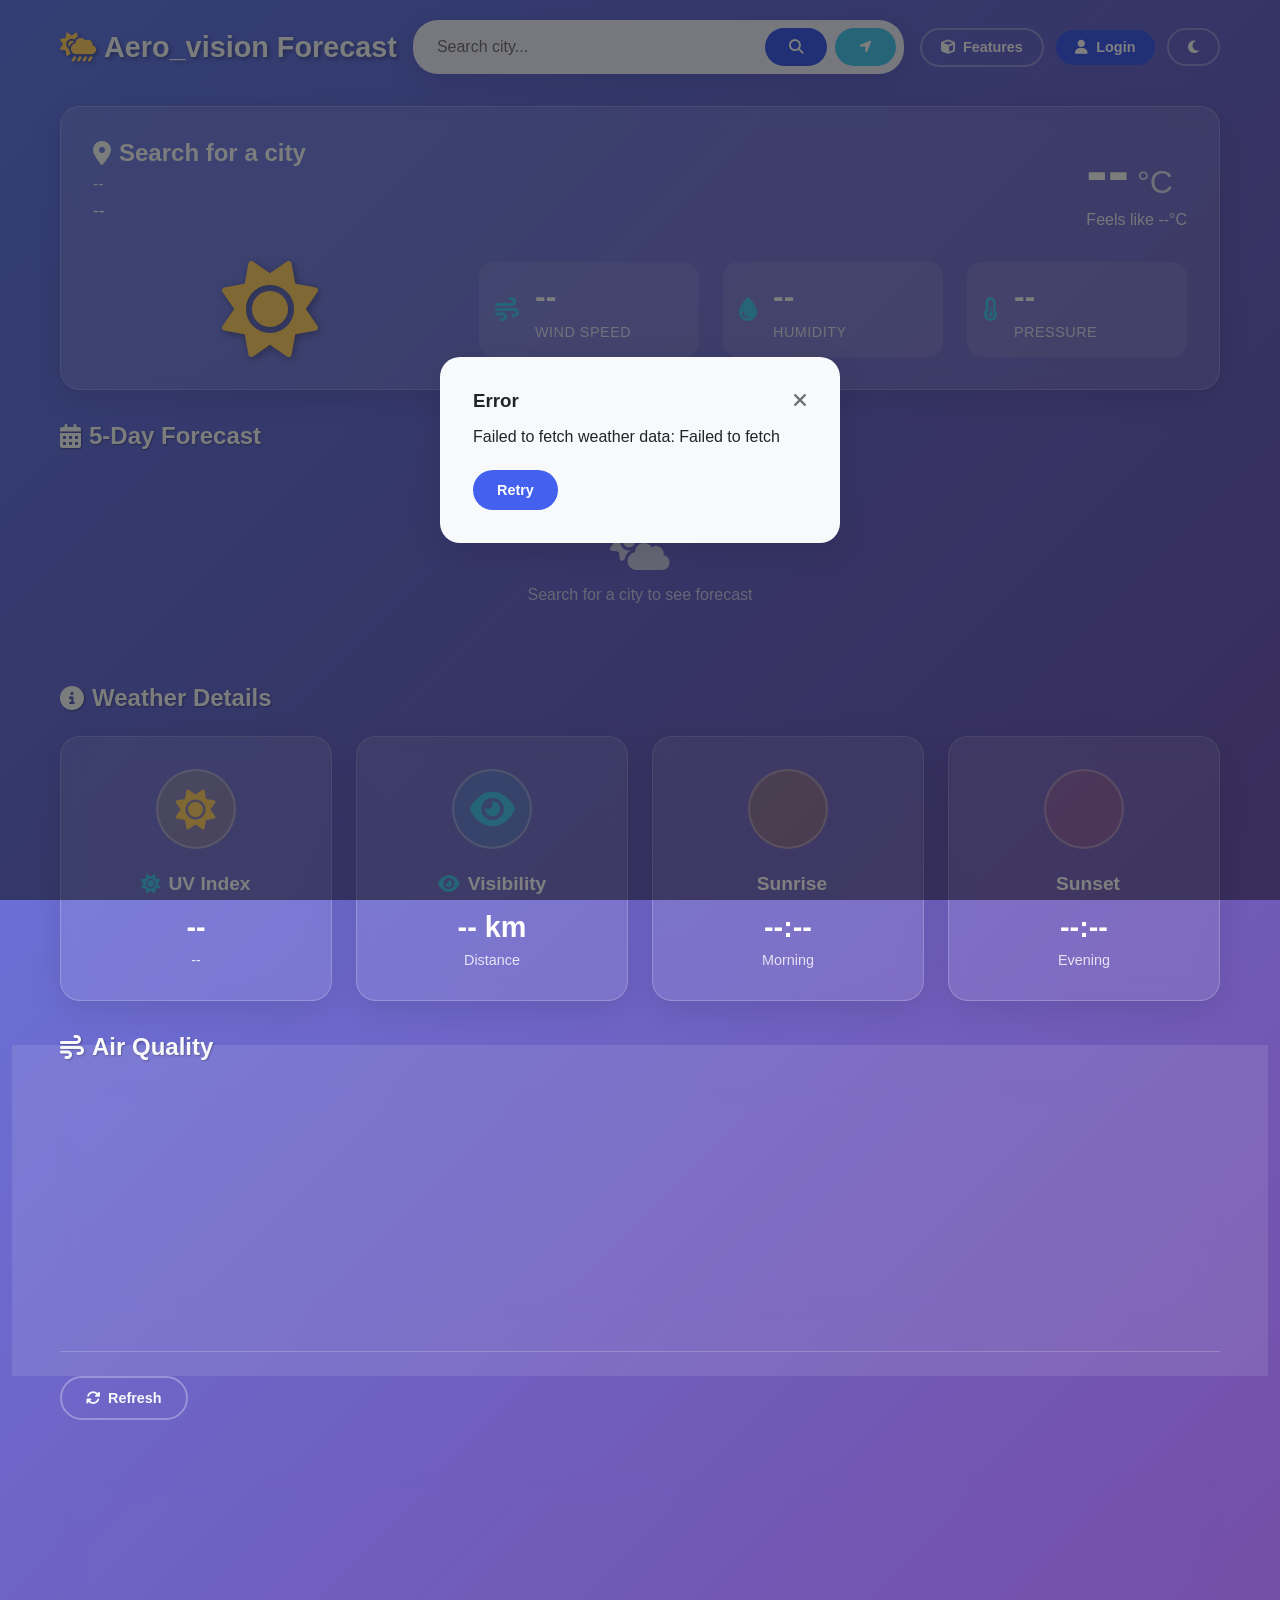
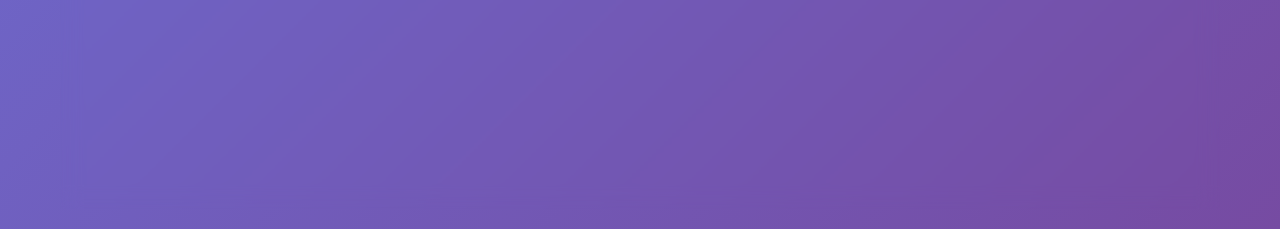
<file: index.html>
<!DOCTYPE html>
<html lang="en">
<head>
    <meta charset="UTF-8">
    <meta name="viewport" content="width=device-width, initial-scale=1.0">
    <title>WeatherCast Pro - Smart Weather Forecasting</title>
    <meta name="description" content="Advanced weather forecasting with real-time data and predictions">
    <link rel="stylesheet" href="style.css">
    <link href="https://cdnjs.cloudflare.com/ajax/libs/font-awesome/6.4.0/css/all.min.css" rel="stylesheet">
    <link rel="manifest" href="manifest.json">
    <link rel="icon" type="image/x-icon" href="favicon.ico">
    <meta name="theme-color" content="#4361ee">
</head>
<body>
    <div class="container">
        <!-- Header -->
        <header class="header">
            <div class="header-content">
                <h1 class="logo">
                    <i class="fas fa-cloud-sun-rain"></i>
                    Aero_vision Forecast
                </h1>
                
                <div class="search-container">
                    <div class="search-box">
                        <input type="text" id="city-input" placeholder="Search city..." autocomplete="off">
                        <button id="search-btn" class="btn btn-primary">
                            <i class="fas fa-search"></i>
                        </button>
                        <button id="location-btn" class="btn btn-secondary" title="Use my location">
                            <i class="fas fa-location-arrow"></i>
                        </button>
                    </div>
                </div>

                <!-- NEW: Features & Auth Buttons -->
                <div class="header-buttons">
                    <button id="features-btn" class="btn btn-ghost">
                        <i class="fas fa-cube"></i> Features
                    </button>
                    <button id="auth-btn" class="btn btn-primary">
                        <i class="fas fa-user"></i> Login
                    </button>
                    <div class="theme-toggle">
                        <button id="theme-btn" class="btn btn-ghost">
                            <i class="fas fa-moon"></i>
                        </button>
                    </div>
                </div>
            </div>
        </header>

        <!-- Main Content -->
        <main class="main-content">
            <!-- Current Weather Section -->
            <section class="current-weather-section" id="current-weather">
                <div class="weather-card glassmorphism">
                    <div class="weather-header">
                        <div class="location-info">
                            <h2 id="city-name" class="city-name">
                                <i class="fas fa-map-marker-alt"></i>
                                <span class="city-text">Search for a city</span>
                            </h2>
                            <p id="current-date" class="current-date">--</p>
                            <p id="weather-description" class="weather-description">--</p>
                        </div>
                        <div class="temperature-display">
                            <div class="temp-main">
                                <span id="current-temp" class="temperature">--</span>
                                <span class="unit">°C</span>
                            </div>
                            <div class="feels-like">
                                Feels like <span id="feels-like">--</span>°C
                            </div>
                        </div>
                    </div>

                    <div class="weather-main">
                        <div class="weather-icon-container">
                            <i class="fas fa-sun weather-icon" id="weather-icon"></i>
                        </div>
                        <div class="weather-stats">
                            <div class="stat-item">
                                <i class="fas fa-wind"></i>
                                <div class="stat-info">
                                    <span class="stat-value" id="wind-speed">--</span>
                                    <span class="stat-label">Wind Speed</span>
                                </div>
                            </div>
                            <div class="stat-item">
                                <i class="fas fa-tint"></i>
                                <div class="stat-info">
                                    <span class="stat-value" id="humidity">--</span>
                                    <span class="stat-label">Humidity</span>
                                </div>
                            </div>
                            <div class="stat-item">
                                <i class="fas fa-thermometer-half"></i>
                                <div class="stat-info">
                                    <span class="stat-value" id="pressure">--</span>
                                    <span class="stat-label">Pressure</span>
                                </div>
                            </div>
                        </div>
                    </div>
                </div>
            </section>

            <!-- Forecast Section -->
            <section class="forecast-section" id="forecast">
                <h3 class="section-title">
                    <i class="fas fa-calendar-alt"></i>
                    5-Day Forecast
                </h3>
                <div class="forecast-container" id="forecast-container">
                    <div class="forecast-placeholder">
                        <i class="fas fa-cloud-sun"></i>
                        <p>Search for a city to see forecast</p>
                    </div>
                </div>
            </section>

          <!-- Additional Info Section -->
<section class="additional-info-section">
    <h3 class="section-title">
        <i class="fas fa-info-circle"></i>
        Weather Details
    </h3>
    <div class="info-grid">
        <div class="info-card glassmorphism">
            <div class="info-icon uv-index">
                <i class="fas fa-sun"></i>
            </div>
            <div class="info-content">
                <h4><i class="fas fa-sun icon-small"></i> UV Index</h4>
                <p class="info-value" id="uv-index">--</p>
                <p class="info-label" id="uv-level">--</p>
            </div>
        </div>

        <div class="info-card glassmorphism">
            <div class="info-icon visibility">
                <i class="fas fa-eye"></i>
            </div>
            <div class="info-content">
                <h4><i class="fas fa-eye icon-small"></i> Visibility</h4>
                <p class="info-value" id="visibility">-- km</p>
                <p class="info-label">Distance</p>
            </div>
        </div>

        <div class="info-card glassmorphism">
            <div class="info-icon sunrise">
                <i class="fas fa-sunrise"></i>
            </div>
            <div class="info-content">
                <h4><i class="fas fa-sunrise icon-small"></i> Sunrise</h4>
                <p class="info-value" id="sunrise">--:--</p>
                <p class="info-label">Morning</p>
            </div>
        </div>

        <div class="info-card glassmorphism">
            <div class="info-icon sunset">
                <i class="fas fa-sunset"></i>
            </div>
            <div class="info-content">
                <h4><i class="fas fa-sunset icon-small"></i> Sunset</h4>
                <p class="info-value" id="sunset">--:--</p>
                <p class="info-label">Evening</p>
            </div>
        </div>
    </div>
</section>

            <!-- Air Quality Section -->
            <section class="air-quality-section" id="air-quality">
                <h3 class="section-title">
                    <i class="fas fa-wind"></i>
                    Air Quality
                </h3>
                <div class="air-quality-card glassmorphism">
                    <div class="aqi-main">
                        <div class="aqi-value" id="aqi-value">--</div>
                        <div class="aqi-level" id="aqi-level">--</div>
                    </div>
                    <div class="aqi-details">
                        <div class="pollutant">
                            <span class="pollutant-name">PM2.5</span>
                            <span class="pollutant-value" id="pm25">--</span>
                        </div>
                        <div class="pollutant">
                            <span class="pollutant-name">PM10</span>
                            <span class="pollutant-value" id="pm10">--</span>
                        </div>
                        <div class="pollutant">
                            <span class="pollutant-name">O₃</span>
                            <span class="pollutant-value" id="o3">--</span>
                        </div>
                    </div>
                </div>
            </section>
        </main>

        <!-- Footer -->
<footer class="footer">
    <div class="footer-content">
        <div class="footer-links">
            <button id="refresh-btn" class="btn btn-ghost">
                <i class="fas fa-sync-alt"></i> Refresh
            </button>
        </div>
    </div>
    
    <!-- TECH-FOCUSED FOOTER ADDED BELOW -->
    <div class="tech-footer">
        <div class="tech-footer-content">
            <div class="tech-info">
                <h5><i class="fas fa-satellite"></i> Data Sources & APIs</h5>
                <div class="api-badges">
                    <div class="api-badge">
                        <i class="fas fa-cloud-sun"></i>
                        <span>OpenWeatherMap</span>
                    </div>
                    <div class="api-badge">
                        <i class="fas fa-satellite-dish"></i>
                        <span>NASA Earth Data</span>
                    </div>
                    <div class="api-badge">
                        <i class="fas fa-wind"></i>
                        <span>Air Quality API</span>
                    </div>
                </div>
            </div>
            
            <div class="tech-stack">
                <h5><i class="fas fa-code"></i> Built With</h5>
                <div class="stack-items">
                    <span>Flask</span>
                    <span>JavaScript</span>
                    <span>HTML5</span>
                    <span>CSS3</span>
                    <span>NASA APIs</span>
                </div>
            </div>
            
            <div class="developer-info">
                <h5><i class="fas fa-user-cog"></i> Developer</h5>
                <p>For support or collaboration:</p>
                <a href="mailto:support@aerovision.com" class="contact-link">
                    <i class="fas fa-envelope"></i> Contact Us
                </a>
                <p><strong>Developed by TECHNO_GPNs</strong></p>
            </div>
        </div>
        
        <div class="tech-footer-bottom">
            <div class="version-info">
                <span>v2.1.0 | NASA Integration Active</span>
            </div>
            <div class="legal-links">
                <a href="#">Privacy</a>
                <a href="#">Terms</a>
                <a href="#">API Status</a>
            </div>
        </div>
    </div>
</footer>
</div>

    <!-- Loading Spinner -->
    <div class="loading-spinner" id="loading-spinner">
        <div class="spinner-content">
            <div class="spinner"></div>
            <p>Loading weather data...</p>
        </div>
    </div>

    <!-- Error Modal -->
    <div class="modal" id="error-modal">
        <div class="modal-content glassmorphism">
            <div class="modal-header">
                <h3>Error</h3>
                <button class="modal-close" id="modal-close">
                    <i class="fas fa-times"></i>
                </button>
            </div>
            <div class="modal-body">
                <p id="error-message">An error occurred while fetching weather data.</p>
            </div>
            <div class="modal-footer">
                <button class="btn btn-primary" id="modal-retry">Retry</button>
            </div>
        </div>
    </div>

   <!-- NEW: Features Modal -->
<div class="features-modal" id="features-modal">
    <div class="modal-content glassmorphism" style="max-width: 800px;">
        <div class="modal-header">
            <h3>Aero_vision Features</h3>
            <button class="modal-close" onclick="featureManager.hideFeaturesModal()">
                <i class="fas fa-times"></i>
            </button>
        </div>
        <div class="modal-body">
            <div class="features-grid">
                <div class="feature-card" onclick="featureManager.showAQICalculator()">
                    <i class="fas fa-calculator"></i>
                    <h4>AQI Calculator</h4>
                    <p>Calculate Air Quality Index from pollutant data</p>
                </div>
                <div class="feature-card" onclick="featureManager.showPollutionMap()">
    <i class="fas fa-satellite"></i>
    <h4>NASA Pollution Map</h4>
    <p>Real-time satellite air quality data</p>
</div>
                <div class="feature-card" onclick="featureManager.showChatBot()">
                    <i class="fas fa-robot"></i>
                    <h4>Weather Assistant</h4>
                    <p>AQI based weather Q&A</p>
                </div>
                <div class="feature-card" onclick="featureManager.showWeatherCards()">
                    <i class="fas fa-layer-group"></i>
                    <h4>Health Guidlines</h4>
                    <p>Detailed weather Guidlines based on AQI</p>
                </div>
            </div>
        </div>
    </div>
</div>

    <!-- NEW: Auth Modal -->
    <div class="auth-modal" id="auth-modal">
        <div class="modal-content glassmorphism" style="max-width: 400px;">
            <div class="modal-header">
                <h3>Account</h3>
                <button class="modal-close" onclick="featureManager.hideAuthModal()">
                    <i class="fas fa-times"></i>
                </button>
            </div>
            <div class="modal-body">
                <div class="auth-tabs">
                    <button class="auth-tab active" data-tab="login">Login</button>
                    <button class="auth-tab" data-tab="signup">Sign Up</button>
                </div>
                
                <div class="auth-form active" id="login-form">
                    <div class="form-group">
                        <label>Email</label>
                        <input type="email" id="login-email" placeholder="Enter your email">
                    </div>
                    <div class="form-group">
                        <label>Password</label>
                        <input type="password" id="login-password" placeholder="Enter your password">
                    </div>
                    <button class="btn btn-primary" style="width: 100%;" onclick="featureManager.handleLogin()">
                        <i class="fas fa-sign-in-alt"></i> Login
                    </button>
                </div>
                
                <div class="auth-form" id="signup-form">
                    <div class="form-group">
                        <label>Full Name</label>
                        <input type="text" id="signup-name" placeholder="Enter your full name">
                    </div>
                    <div class="form-group">
                        <label>Email</label>
                        <input type="email" id="signup-email" placeholder="Enter your email">
                    </div>
                    <div class="form-group">
                        <label>Password</label>
                        <input type="password" id="signup-password" placeholder="Create a password">
                    </div>
                    <button class="btn btn-primary" style="width: 100%;" onclick="featureManager.handleSignup()">
                        <i class="fas fa-user-plus"></i> Sign Up
                    </button>
                </div>
            </div>
        </div>
    </div>
<!-- AQI Calculator Modal -->
<div class="features-modal" id="aqi-calculator-modal">
    <div class="modal-content glassmorphism" style="max-width: 500px;">
        <div class="modal-header">
            <h3><i class="fas fa-calculator"></i> AQI Calculator</h3>
            <button class="modal-close" onclick="hideAQICalculator()">
                <i class="fas fa-times"></i>
            </button>
        </div>
        <div class="modal-body">
            <div class="aqi-inputs">
                <div class="form-group">
                    <label><i class="fas fa-wind"></i> PM2.5 (μg/m³)</label>
                    <input type="number" id="pm25-input" placeholder="Enter PM2.5 value" min="0" max="500" step="0.1">
                </div>
                <div class="form-group">
                    <label><i class="fas fa-wind"></i> PM10 (μg/m³)</label>
                    <input type="number" id="pm10-input" placeholder="Enter PM10 value" min="0" max="600" step="0.1">
                </div>
                <div class="form-group">
                    <label><i class="fas fa-cloud"></i> O₃ (ppb)</label>
                    <input type="number" id="o3-input" placeholder="Enter Ozone value" min="0" max="500" step="0.1">
                </div>
                <div class="form-group">
                    <label><i class="fas fa-smog"></i> NO₂ (ppb)</label>
                    <input type="number" id="no2-input" placeholder="Enter NO₂ value" min="0" max="400" step="0.1">
                </div>
                <div class="form-group">
                    <label><i class="fas fa-industry"></i> SO₂ (ppb)</label>
                    <input type="number" id="so2-input" placeholder="Enter SO₂ value" min="0" max="300" step="0.1">
                </div>
                <div class="form-group">
                    <label><i class="fas fa-gas-pump"></i> CO (ppm)</label>
                    <input type="number" id="co-input" placeholder="Enter CO value" min="0" max="50" step="0.1">
                </div>
            </div>
            
            <button class="btn btn-primary" style="width: 100%; margin: 1rem 0;" onclick="calculateAQI()">
                <i class="fas fa-calculator"></i> Calculate AQI
            </button>
            
            <div class="aqi-result" id="aqi-result" style="display: none;">
                <div class="aqi-display">
                    <div class="aqi-value-large" id="aqi-calculated-value">--</div>
                    <div class="aqi-level-large" id="aqi-calculated-level">--</div>
                </div>
                <div class="aqi-breakdown">
                    <h4><i class="fas fa-list"></i> Breakdown</h4>
                    <div class="pollutant-breakdown" id="pollutant-breakdown">
                        <!-- Will be populated by JavaScript -->
                    </div>
                </div>
                <div class="health-recommendation" id="health-recommendation">
                    <!-- Will be populated by JavaScript -->
                </div>
            </div>
        </div>
    </div>
</div>
<!-- Enhanced NASA Pollution Map Modal -->
<div class="features-modal" id="pollution-map-modal">
    <div class="modal-content glassmorphism" style="max-width: 1000px;">
        <div class="modal-header">
            <h3><i class="fas fa-satellite"></i> NASA Pollution Map</h3>
            <button class="modal-close" onclick="hidePollutionMap()">
                <i class="fas fa-times"></i>
            </button>
        </div>
        <div class="modal-body">
            <!-- NASA Controls -->
            <div class="nasa-controls">
                <div class="control-group">
                    <label><i class="fas fa-layer-group"></i> Data Layer:</label>
                    <select id="nasa-layer">
                        <option value="aerosol">Aerosol Optical Depth</option>
                        <option value="pm25">PM2.5 Estimate</option>
                        <option value="pm10">PM10 Estimate</option>
                    </select>
                </div>
                <div class="control-group">
                    <label><i class="fas fa-calendar"></i> Date:</label>
                    <input type="date" id="nasa-date" value="<?php echo date('Y-m-d'); ?>">
                </div>
                <button class="btn btn-primary" onclick="loadNASAData()">
                    <i class="fas fa-satellite"></i> Get NASA Data
                </button>
            </div>

            <!-- NASA Map Visualization -->
            <div class="nasa-map-container">
                <div class="nasa-map" id="nasa-map">
                    <div class="map-overlay">
                        <div class="nasa-loading" id="nasa-loading">
                            <i class="fas fa-satellite fa-spin"></i>
                            <p>Connecting to NASA Satellite...</p>
                            <div class="loading-dots">
                                <span></span>
                                <span></span>
                                <span></span>
                            </div>
                        </div>
                        <div class="nasa-legend">
                            <h5><i class="fas fa-palette"></i> Aerosol Concentration</h5>
                            <div class="legend-scale">
                                <div class="legend-item" style="background: #00ff00;">Low (0-0.3)</div>
                                <div class="legend-item" style="background: #ffff00;">Moderate (0.3-0.6)</div>
                                <div class="legend-item" style="background: #ff9900;">High (0.6-0.9)</div>
                                <div class="legend-item" style="background: #ff0000;">Very High (0.9+)</div>
                            </div>
                        </div>
                    </div>
                </div>
            </div>

            <!-- Real-time NASA Data -->
            <div class="nasa-live-data" id="nasa-live-data">
                <h4><i class="fas fa-chart-line"></i> Real-time Satellite Data</h4>
                <div class="data-grid">
                    <div class="data-item">
                        <span class="data-label">Aerosol Optical Depth</span>
                        <span class="data-value" id="aod-value">--</span>
                    </div>
                    <div class="data-item">
                        <span class="data-label">Estimated AQI</span>
                        <span class="data-value" id="nasa-aqi">--</span>
                    </div>
                    <div class="data-item">
                        <span class="data-label">PM2.5 Estimate</span>
                        <span class="data-value" id="nasa-pm25">-- μg/m³</span>
                    </div>
                    <div class="data-item">
                        <span class="data-label">Data Source</span>
                        <span class="data-value">NASA MODIS</span>
                    </div>
                </div>
            </div>

            <!-- City Selection -->
            <div class="nasa-cities">
                <h4><i class="fas fa-city"></i> Select City for NASA Analysis</h4>
                <div class="cities-grid" id="nasa-cities-grid">
                    <!-- Cities will be populated by JavaScript -->
                </div>
            </div>

            <!-- NASA Attribution -->
            <div class="nasa-attribution">
                <p>
                    <i class="fas fa-satellite"></i>
                    <strong>Data Source:</strong> NASA Earth Observations • MODIS Satellite • 
                    <a href="https://earthdata.nasa.gov" target="_blank">earthdata.nasa.gov</a>
                </p>
            </div>
        </div>
    </div>
</div>

<!-- Weather Assistant Modal -->
<div class="features-modal" id="weather-assistant-modal">
    <div class="modal-content glassmorphism" style="max-width: 600px;">
        <div class="modal-header">
            <h3><i class="fas fa-robot"></i> Weather Assistant</h3>
            <button class="modal-close" onclick="hideWeatherAssistant()">
                <i class="fas fa-times"></i>
            </button>
        </div>
        <div class="modal-body">
            <div class="chat-container">
                <div class="chat-messages" id="chat-messages">
                    <div class="message bot-message">
                        <div class="message-avatar">
                            <i class="fas fa-robot"></i>
                        </div>
                        <div class="message-content">
                            <p>Hello! I'm your Weather Assistant. Ask me about air quality, health recommendations, or weather safety tips based on AQI levels.</p>
                        </div>
                    </div>
                </div>
                <div class="chat-input">
                    <input type="text" id="user-input" placeholder="Ask about air quality or health tips...">
                    <button onclick="sendMessage()"><i class="fas fa-paper-plane"></i></button>
                </div>
            </div>
        </div>
    </div>
</div>

<!-- Health Guidelines Modal -->
<div class="features-modal" id="health-guidelines-modal">
    <div class="modal-content glassmorphism" style="max-width: 800px;">
        <div class="modal-header">
            <h3><i class="fas fa-heartbeat"></i> Health Guidelines</h3>
            <button class="modal-close" onclick="hideHealthGuidelines()">
                <i class="fas fa-times"></i>
            </button>
        </div>
        <div class="modal-body">
            <div class="guidelines-container">
                <div class="aqi-level-selector">
                    <div class="level-btn active" data-level="all">All Levels</div>
                    <div class="level-btn" data-level="good">Good (0-50)</div>
                    <div class="level-btn" data-level="moderate">Moderate (51-100)</div>
                    <div class="level-btn" data-level="unhealthy-sensitive">Unhealthy for Sensitive (101-150)</div>
                    <div class="level-btn" data-level="unhealthy">Unhealthy (151-200)</div>
                    <div class="level-btn" data-level="very-unhealthy">Very Unhealthy (201-300)</div>
                    <div class="level-btn" data-level="hazardous">Hazardous (301-500)</div>
                </div>
                
                <div class="guidelines-content" id="guidelines-content">
                    <!-- Content will be populated by JavaScript -->
                </div>
                
                <div class="statistics-section">
                    <h4><i class="fas fa-chart-bar"></i> Health Impact Statistics</h4>
                    <div class="stats-grid" id="stats-grid">
                        <!-- Statistics will be populated by JavaScript -->
                    </div>
                </div>
            </div>
        </div>
    </div>
</div>
    <script src="script.js"></script>
</body>
</html>
</file>
<file: style.css>
/* Reset and Base Styles */
* {
    margin: 0;
    padding: 0;
    box-sizing: border-box;
}

:root {
    --primary: #4361ee;
    --primary-dark: #3a0ca3;
    --secondary: #4cc9f0;
    --accent: #7209b7;
    --success: #4bb543;
    --warning: #ffd166;
    --danger: #ef476f;
    --light: #f8f9fa;
    --dark: #212529;
    --gray: #6c757d;
    --gray-light: #e9ecef;
    --shadow: 0 8px 32px rgba(0, 0, 0, 0.1);
    --border-radius: 20px;
    --transition: all 0.3s ease;
}

[data-theme="dark"] {
    --light: #121212;
    --dark: #f8f9fa;
    --gray-light: #2d2d2d;
}

body {
    font-family: 'Segoe UI', Tahoma, Geneva, Verdana, sans-serif;
    background: linear-gradient(135deg, #667eea 0%, #764ba2 100%);
    min-height: 100vh;
    color: var(--dark);
    transition: var(--transition);
}

body[data-theme="dark"] {
    background: linear-gradient(135deg, #2c3e50 0%, #3498db 100%);
}

.container {
    max-width: 1200px;
    margin: 0 auto;
    padding: 20px;
    min-height: 100vh;
    display: flex;
    flex-direction: column;
}

/* Glassmorphism Effect */
.glassmorphism {
    background: rgba(255, 255, 255, 0.1);
    backdrop-filter: blur(10px);
    border: 1px solid rgba(255, 255, 255, 0.2);
    box-shadow: var(--shadow);
}

/* Header Styles */
.header {
    margin-bottom: 2rem;
}

.header-content {
    display: flex;
    justify-content: space-between;
    align-items: center;
    flex-wrap: wrap;
    gap: 1rem;
}

.logo {
    display: flex;
    align-items: center;
    gap: 0.5rem;
    font-size: 1.8rem;
    font-weight: 700;
    color: var(--light);
    text-shadow: 2px 2px 4px rgba(0, 0, 0, 0.3);
}

.logo i {
    color: var(--warning);
}

.search-container {
    flex: 1;
    max-width: 500px;
}

.search-box {
    display: flex;
    gap: 0.5rem;
    background: rgba(255, 255, 255, 0.9);
    border-radius: 25px;
    padding: 0.5rem;
    box-shadow: var(--shadow);
}

#city-input {
    flex: 1;
    border: none;
    background: transparent;
    padding: 0.5rem 1rem;
    font-size: 1rem;
    outline: none;
    color: var(--dark);
}

.theme-toggle {
    margin-left: auto;
}

/* Button Styles */
.btn {
    padding: 0.75rem 1.5rem;
    border: none;
    border-radius: 25px;
    font-size: 0.9rem;
    font-weight: 600;
    cursor: pointer;
    transition: var(--transition);
    display: flex;
    align-items: center;
    gap: 0.5rem;
}

.btn-primary {
    background: var(--primary);
    color: white;
}

.btn-primary:hover {
    background: var(--primary-dark);
    transform: translateY(-2px);
}

.btn-secondary {
    background: var(--secondary);
    color: white;
}

.btn-secondary:hover {
    background: #3ab0d4;
    transform: translateY(-2px);
}

.btn-ghost {
    background: transparent;
    color: var(--light);
    border: 2px solid rgba(255, 255, 255, 0.3);
}

.btn-ghost:hover {
    background: rgba(255, 255, 255, 0.1);
    transform: translateY(-2px);
}

/* Current Weather Styles */
.current-weather-section {
    margin-bottom: 2rem;
}

.weather-card {
    border-radius: var(--border-radius);
    padding: 2rem;
    color: var(--light);
}

.weather-header {
    display: flex;
    justify-content: space-between;
    align-items: flex-start;
    margin-bottom: 2rem;
    flex-wrap: wrap;
    gap: 1rem;
}

.location-info .city-name {
    display: flex;
    align-items: center;
    gap: 0.5rem;
    font-size: 1.5rem;
    margin-bottom: 0.5rem;
}

.current-date {
    font-size: 1rem;
    opacity: 0.9;
    margin-bottom: 0.5rem;
}

.weather-description {
    font-size: 1.1rem;
    text-transform: capitalize;
}

.temperature-display {
    text-align: right;
}

.temp-main {
    display: flex;
    align-items: baseline;
    gap: 0.5rem;
    margin-bottom: 0.5rem;
}

.temperature {
    font-size: 4rem;
    font-weight: 700;
    line-height: 1;
}

.unit {
    font-size: 2rem;
    opacity: 0.8;
}

.feels-like {
    font-size: 1rem;
    opacity: 0.9;
}

.weather-main {
    display: grid;
    grid-template-columns: 1fr 2fr;
    gap: 2rem;
    align-items: center;
}

.weather-icon-container {
    text-align: center;
}

.weather-icon {
    font-size: 6rem;
    color: var(--warning);
    filter: drop-shadow(2px 2px 4px rgba(0, 0, 0, 0.3));
}

.weather-stats {
    display: grid;
    grid-template-columns: repeat(auto-fit, minmax(150px, 1fr));
    gap: 1.5rem;
}

.stat-item {
    display: flex;
    align-items: center;
    gap: 1rem;
    padding: 1rem;
    background: rgba(255, 255, 255, 0.1);
    border-radius: 15px;
    transition: var(--transition);
}

.stat-item:hover {
    background: rgba(255, 255, 255, 0.2);
    transform: translateY(-2px);
}

.stat-item i {
    font-size: 1.5rem;
    color: var(--secondary);
}

.stat-value {
    font-size: 1.5rem;
    font-weight: 700;
    display: block;
}

.stat-label {
    font-size: 0.9rem;
    opacity: 0.8;
    text-transform: uppercase;
    letter-spacing: 0.5px;
}

/* Forecast Styles */
.forecast-section {
    margin-bottom: 2rem;
}

.section-title {
    display: flex;
    align-items: center;
    gap: 0.5rem;
    font-size: 1.5rem;
    margin-bottom: 1.5rem;
    color: var(--light);
    text-shadow: 1px 1px 2px rgba(0, 0, 0, 0.3);
}

.forecast-container {
    display: grid;
    grid-template-columns: repeat(auto-fit, minmax(200px, 1fr));
    gap: 1rem;
}

.forecast-placeholder {
    grid-column: 1 / -1;
    text-align: center;
    padding: 3rem;
    color: var(--light);
    opacity: 0.7;
}

.forecast-placeholder i {
    font-size: 3rem;
    margin-bottom: 1rem;
    display: block;
}

.forecast-card {
    background: rgba(255, 255, 255, 0.1);
    border-radius: 15px;
    padding: 1.5rem;
    text-align: center;
    transition: var(--transition);
    color: var(--light);
}

.forecast-card:hover {
    transform: translateY(-5px);
    background: rgba(255, 255, 255, 0.2);
}

.forecast-date {
    font-weight: 600;
    margin-bottom: 1rem;
    font-size: 0.9rem;
}

.forecast-icon {
    font-size: 2.5rem;
    margin: 1rem 0;
    color: var(--warning);
}

.forecast-temp {
    font-size: 1.5rem;
    font-weight: 700;
    margin-bottom: 0.5rem;
}

.forecast-desc {
    font-size: 0.9rem;
    opacity: 0.9;
    text-transform: capitalize;
}

/* Additional Info Styles */
.additional-info-section {
    margin-bottom: 2rem;
}

.info-grid {
    display: grid;
    grid-template-columns: repeat(auto-fit, minmax(250px, 1fr));
    gap: 1.5rem;
}

.info-card {
    border-radius: 15px;
    padding: 1.5rem;
    color: var(--light);
    transition: var(--transition);
}

.info-card:hover {
    transform: translateY(-3px);
}

.info-icon {
    width: 60px;
    height: 60px;
    border-radius: 50%;
    display: flex;
    align-items: center;
    justify-content: center;
    font-size: 1.5rem;
    margin-bottom: 1rem;
    background: rgba(255, 255, 255, 0.2);
}

.info-content h4 {
    margin-bottom: 0.5rem;
    font-size: 1.1rem;
}

.info-value {
    font-size: 1.5rem;
    font-weight: 700;
    margin-bottom: 0.25rem;
}

.info-label {
    font-size: 0.9rem;
    opacity: 0.8;
}

/* Air Quality Styles */
.air-quality-card {
    border-radius: var(--border-radius);
    padding: 2rem;
    color: var(--light);
}

.aqi-main {
    text-align: center;
    margin-bottom: 2rem;
}

.aqi-value {
    font-size: 3rem;
    font-weight: 700;
    margin-bottom: 0.5rem;
}

.aqi-level {
    font-size: 1.2rem;
    font-weight: 600;
    text-transform: uppercase;
    letter-spacing: 1px;
}

.aqi-details {
    display: grid;
    grid-template-columns: repeat(auto-fit, minmax(120px, 1fr));
    gap: 1rem;
}

.pollutant {
    display: flex;
    justify-content: space-between;
    align-items: center;
    padding: 1rem;
    background: rgba(255, 255, 255, 0.1);
    border-radius: 10px;
}

.pollutant-name {
    font-weight: 600;
}

.pollutant-value {
    font-weight: 700;
}

/* Footer Styles */
.footer {
    margin-top: auto;
    padding-top: 2rem;
}

.footer-content {
    display: flex;
    justify-content: space-between;
    align-items: center;
    flex-wrap: wrap;
    gap: 1rem;
    padding: 1.5rem 0;
    border-top: 1px solid rgba(255, 255, 255, 0.2);
    color: var(--light);
}

/* Loading Spinner */
.loading-spinner {
    display: none;
    position: fixed;
    top: 0;
    left: 0;
    width: 100%;
    height: 100%;
    background: rgba(0, 0, 0, 0.7);
    justify-content: center;
    align-items: center;
    z-index: 1000;
}

.spinner-content {
    text-align: center;
    color: var(--light);
}

.spinner {
    width: 60px;
    height: 60px;
    border: 4px solid rgba(255, 255, 255, 0.3);
    border-top: 4px solid var(--secondary);
    border-radius: 50%;
    animation: spin 1s linear infinite;
    margin: 0 auto 1rem;
}

@keyframes spin {
    0% { transform: rotate(0deg); }
    100% { transform: rotate(360deg); }
}

/* Modal Styles */
.modal {
    display: none;
    position: fixed;
    top: 0;
    left: 0;
    width: 100%;
    height: 100%;
    background: rgba(0, 0, 0, 0.5);
    justify-content: center;
    align-items: center;
    z-index: 1001;
}

.modal-content {
    background: var(--light);
    border-radius: var(--border-radius);
    padding: 2rem;
    max-width: 400px;
    width: 90%;
    color: var(--dark);
}

.modal-header {
    display: flex;
    justify-content: space-between;
    align-items: center;
    margin-bottom: 1rem;
}

.modal-close {
    background: none;
    border: none;
    font-size: 1.2rem;
    cursor: pointer;
    color: var(--gray);
}

.modal-body {
    margin-bottom: 1.5rem;
}

.modal-footer {
    text-align: right;
}

/* Responsive Design */
@media (max-width: 768px) {
    .container {
        padding: 15px;
    }

    .header-content {
        flex-direction: column;
        text-align: center;
    }

    .search-container {
        max-width: 100%;
    }

    .weather-header {
        flex-direction: column;
        text-align: center;
    }

    .temperature-display {
        text-align: center;
    }

    .weather-main {
        grid-template-columns: 1fr;
        text-align: center;
    }

    .temperature {
        font-size: 3rem;
    }

    .weather-icon {
        font-size: 4rem;
    }

    .forecast-container {
        grid-template-columns: repeat(auto-fit, minmax(150px, 1fr));
    }

    .info-grid {
        grid-template-columns: 1fr;
    }

    .footer-content {
        flex-direction: column;
        text-align: center;
    }
}

@media (max-width: 480px) {
    .weather-card {
        padding: 1.5rem;
    }

    .temperature {
        font-size: 2.5rem;
    }

    .weather-stats {
        grid-template-columns: 1fr;
    }

    .forecast-container {
        grid-template-columns: 1fr;
    }
}

/* Utility Classes */
.hidden {
    display: none !important;
}

.visible {
    display: flex !important;
}

/* AQI Level Colors */
.aqi-good { color: var(--success); }
.aqi-moderate { color: var(--warning); }
.aqi-unhealthy { color: var(--danger); }
.aqi-hazardous { color: #8b0000; }

/* UV Level Colors */
.uv-low { color: var(--success); }
.uv-moderate { color: var(--warning); }
.uv-high { color: var(--danger); }
.uv-extreme { color: #8b0000; }



/* Header Buttons Styles */
.header-buttons {
    display: flex;
    gap: 0.5rem;
    align-items: center;
}

/* Features Modal */
.features-modal {
    display: none;
    position: fixed;
    top: 0;
    left: 0;
    width: 100%;
    height: 100%;
    background: rgba(0, 0, 0, 0.5);
    justify-content: center;
    align-items: center;
    z-index: 1002;
}

.features-grid {
    display: grid;
    grid-template-columns: repeat(auto-fit, minmax(250px, 1fr));
    gap: 1rem;
    margin-top: 1rem;
}

.feature-card {
    background: rgba(255, 255, 255, 0.1);
    border-radius: 15px;
    padding: 1.5rem;
    text-align: center;
    transition: var(--transition);
    cursor: pointer;
    border: 2px solid transparent;
}

.feature-card:hover {
    transform: translateY(-5px);
    border-color: var(--primary);
    background: rgba(255, 255, 255, 0.2);
}

.feature-card i {
    font-size: 2rem;
    margin-bottom: 1rem;
    color: var(--secondary);
}

.feature-card h4 {
    margin-bottom: 0.5rem;
    color: var(--light);
}

.feature-card p {
    font-size: 0.9rem;
    opacity: 0.8;
    color: var(--light);
}

/* Auth Modal */
.auth-modal {
    display: none;
    position: fixed;
    top: 0;
    left: 0;
    width: 100%;
    height: 100%;
    background: rgba(0, 0, 0, 0.5);
    justify-content: center;
    align-items: center;
    z-index: 1002;
}

.auth-tabs {
    display: flex;
    margin-bottom: 1.5rem;
    border-bottom: 1px solid rgba(255, 255, 255, 0.2);
}

.auth-tab {
    flex: 1;
    padding: 1rem;
    background: none;
    border: none;
    color: var(--light);
    cursor: pointer;
    transition: var(--transition);
    border-bottom: 3px solid transparent;
}

.auth-tab.active {
    border-bottom-color: var(--primary);
    background: rgba(67, 97, 238, 0.1);
}

.auth-form {
    display: none;
}

.auth-form.active {
    display: block;
}

.form-group {
    margin-bottom: 1rem;
}

.form-group label {
    display: block;
    margin-bottom: 0.5rem;
    color: var(--light);
}

.form-group input {
    width: 100%;
    padding: 0.75rem;
    border: 1px solid rgba(255, 255, 255, 0.3);
    border-radius: 8px;
    background: rgba(255, 255, 255, 0.1);
    color: var(--light);
    font-size: 1rem;
}

.form-group input::placeholder {
    color: rgba(255, 255, 255, 0.6);
}

/* ===== ENHANCED HEADER BUTTONS ===== */
.header-buttons {
    display: flex;
    gap: 0.75rem;
    align-items: center;
}

.header-buttons .btn {
    padding: 0.6rem 1.2rem;
    font-size: 0.9rem;
    border-radius: 20px;
    transition: all 0.3s ease;
}

/* ===== FEATURES MODAL STYLING ===== */
.features-modal {
    display: none;
    position: fixed;
    top: 0;
    left: 0;
    width: 100%;
    height: 100%;
    background: rgba(0, 0, 0, 0.7);
    backdrop-filter: blur(5px);
    justify-content: center;
    align-items: center;
    z-index: 1002;
    padding: 20px;
}

.features-modal .modal-content {
    background: linear-gradient(135deg, rgba(255, 255, 255, 0.15) 0%, rgba(255, 255, 255, 0.1) 100%);
    backdrop-filter: blur(20px);
    border: 1px solid rgba(255, 255, 255, 0.2);
    border-radius: 25px;
    padding: 2rem;
    max-width: 900px;
    width: 95%;
    max-height: 85vh;
    overflow-y: auto;
    color: white;
    box-shadow: 0 20px 40px rgba(0, 0, 0, 0.3);
}

.features-modal .modal-header {
    display: flex;
    justify-content: space-between;
    align-items: center;
    margin-bottom: 2rem;
    padding-bottom: 1rem;
    border-bottom: 1px solid rgba(255, 255, 255, 0.2);
}

.features-modal .modal-header h3 {
    font-size: 1.8rem;
    font-weight: 700;
    color: white;
    margin: 0;
    text-shadow: 2px 2px 4px rgba(0, 0, 0, 0.3);
}

.features-modal .modal-close {
    background: rgba(255, 255, 255, 0.1);
    border: none;
    color: white;
    width: 40px;
    height: 40px;
    border-radius: 50%;
    display: flex;
    align-items: center;
    justify-content: center;
    cursor: pointer;
    transition: all 0.3s ease;
    font-size: 1.1rem;
}

.features-modal .modal-close:hover {
    background: rgba(255, 255, 255, 0.2);
    transform: rotate(90deg);
}

/* Features Grid */
.features-grid {
    display: grid;
    grid-template-columns: repeat(auto-fit, minmax(280px, 1fr));
    gap: 1.5rem;
    margin-top: 1rem;
}

.feature-card {
    background: rgba(255, 255, 255, 0.1);
    backdrop-filter: blur(10px);
    border: 1px solid rgba(255, 255, 255, 0.15);
    border-radius: 20px;
    padding: 2rem 1.5rem;
    text-align: center;
    transition: all 0.3s ease;
    cursor: pointer;
    color: white;
    position: relative;
    overflow: hidden;
}

.feature-card::before {
    content: '';
    position: absolute;
    top: 0;
    left: -100%;
    width: 100%;
    height: 100%;
    background: linear-gradient(90deg, transparent, rgba(255, 255, 255, 0.1), transparent);
    transition: left 0.5s ease;
}

.feature-card:hover::before {
    left: 100%;
}

.feature-card:hover {
    transform: translateY(-8px);
    background: rgba(255, 255, 255, 0.15);
    border-color: rgba(255, 255, 255, 0.3);
    box-shadow: 0 15px 30px rgba(0, 0, 0, 0.2);
}

.feature-card i {
    font-size: 2.5rem;
    margin-bottom: 1.2rem;
    color: #4cc9f0;
    display: block;
    text-shadow: 0 2px 10px rgba(76, 201, 240, 0.3);
}

.feature-card h4 {
    font-size: 1.3rem;
    font-weight: 600;
    margin-bottom: 0.8rem;
    color: white;
}

.feature-card p {
    font-size: 0.95rem;
    opacity: 0.9;
    line-height: 1.5;
    color: rgba(255, 255, 255, 0.9);
    margin: 0;
}

/* ===== AUTH MODAL STYLING ===== */
.auth-modal {
    display: none;
    position: fixed;
    top: 0;
    left: 0;
    width: 100%;
    height: 100%;
    background: rgba(0, 0, 0, 0.7);
    backdrop-filter: blur(5px);
    justify-content: center;
    align-items: center;
    z-index: 1002;
    padding: 20px;
}

.auth-modal .modal-content {
    background: linear-gradient(135deg, rgba(255, 255, 255, 0.15) 0%, rgba(255, 255, 255, 0.1) 100%);
    backdrop-filter: blur(20px);
    border: 1px solid rgba(255, 255, 255, 0.2);
    border-radius: 25px;
    padding: 2.5rem;
    max-width: 450px;
    width: 95%;
    color: white;
    box-shadow: 0 20px 40px rgba(0, 0, 0, 0.3);
}

.auth-modal .modal-header {
    display: flex;
    justify-content: space-between;
    align-items: center;
    margin-bottom: 2rem;
    padding-bottom: 1rem;
    border-bottom: 1px solid rgba(255, 255, 255, 0.2);
}

.auth-modal .modal-header h3 {
    font-size: 1.8rem;
    font-weight: 700;
    color: white;
    margin: 0;
    text-shadow: 2px 2px 4px rgba(0, 0, 0, 0.3);
}

.auth-modal .modal-close {
    background: rgba(255, 255, 255, 0.1);
    border: none;
    color: white;
    width: 40px;
    height: 40px;
    border-radius: 50%;
    display: flex;
    align-items: center;
    justify-content: center;
    cursor: pointer;
    transition: all 0.3s ease;
    font-size: 1.1rem;
}

.auth-modal .modal-close:hover {
    background: rgba(255, 255, 255, 0.2);
    transform: rotate(90deg);
}

/* Auth Tabs */
.auth-tabs {
    display: flex;
    margin-bottom: 2rem;
    background: rgba(255, 255, 255, 0.1);
    border-radius: 15px;
    padding: 0.3rem;
    border: 1px solid rgba(255, 255, 255, 0.1);
}

.auth-tab {
    flex: 1;
    padding: 1rem 1.5rem;
    background: transparent;
    border: none;
    color: rgba(255, 255, 255, 0.7);
    cursor: pointer;
    transition: all 0.3s ease;
    border-radius: 12px;
    font-weight: 600;
    font-size: 0.95rem;
}

.auth-tab.active {
    background: rgba(67, 97, 238, 0.3);
    color: white;
    box-shadow: 0 4px 15px rgba(67, 97, 238, 0.3);
}

.auth-tab:hover:not(.active) {
    background: rgba(255, 255, 255, 0.05);
    color: white;
}

/* Auth Forms */
.auth-form {
    display: none;
}

.auth-form.active {
    display: block;
    animation: fadeIn 0.3s ease;
}

@keyframes fadeIn {
    from { opacity: 0; transform: translateY(10px); }
    to { opacity: 1; transform: translateY(0); }
}

.form-group {
    margin-bottom: 1.5rem;
}

.form-group label {
    display: block;
    margin-bottom: 0.7rem;
    color: white;
    font-weight: 600;
    font-size: 0.95rem;
}

.form-group input {
    width: 100%;
    padding: 1rem 1.2rem;
    border: 1px solid rgba(255, 255, 255, 0.2);
    border-radius: 15px;
    background: rgba(255, 255, 255, 0.1);
    color: white;
    font-size: 1rem;
    transition: all 0.3s ease;
    backdrop-filter: blur(10px);
}

.form-group input:focus {
    outline: none;
    border-color: rgba(76, 201, 240, 0.6);
    background: rgba(255, 255, 255, 0.15);
    box-shadow: 0 0 0 3px rgba(76, 201, 240, 0.1);
}

.form-group input::placeholder {
    color: rgba(255, 255, 255, 0.5);
}

/* Auth Buttons */
.auth-modal .btn-primary {
    width: 100%;
    padding: 1rem;
    border-radius: 15px;
    font-size: 1rem;
    font-weight: 600;
    background: linear-gradient(135deg, #4361ee 0%, #3a0ca3 100%);
    border: none;
    color: white;
    cursor: pointer;
    transition: all 0.3s ease;
    margin-top: 0.5rem;
}

.auth-modal .btn-primary:hover {
    transform: translateY(-2px);
    box-shadow: 0 8px 25px rgba(67, 97, 238, 0.4);
}

/* ===== RESPONSIVE DESIGN ===== */
@media (max-width: 768px) {
    .header-buttons {
        gap: 0.5rem;
    }
    
    .header-buttons .btn {
        padding: 0.5rem 1rem;
        font-size: 0.85rem;
    }
    
    .features-modal .modal-content,
    .auth-modal .modal-content {
        padding: 1.5rem;
        margin: 10px;
    }
    
    .features-grid {
        grid-template-columns: 1fr;
        gap: 1rem;
    }
    
    .feature-card {
        padding: 1.5rem 1rem;
    }
    
    .auth-tabs {
        flex-direction: column;
        gap: 0.5rem;
    }
    
    .auth-tab {
        padding: 0.8rem 1rem;
    }
}

@media (max-width: 480px) {
    .header-buttons {
        flex-direction: column;
        gap: 0.5rem;
    }
    
    .features-modal .modal-header h3,
    .auth-modal .modal-header h3 {
        font-size: 1.5rem;
    }
    
    .feature-card i {
        font-size: 2rem;
    }
    
    .feature-card h4 {
        font-size: 1.1rem;
    }
}
/* ===== INFO CARD STYLES - REPLACE EXISTING ===== */

.info-grid {
    display: grid;
    grid-template-columns: repeat(auto-fit, minmax(250px, 1fr));
    gap: 1.5rem;
}

.info-card {
    background: rgba(255, 255, 255, 0.1);
    border-radius: 20px;
    padding: 2rem 1.5rem;
    text-align: center;
    transition: all 0.3s ease;
    backdrop-filter: blur(10px);
    border: 1px solid rgba(255, 255, 255, 0.2);
    display: flex;
    flex-direction: column;
    align-items: center;
}

.info-card:hover {
    transform: translateY(-5px);
    background: rgba(255, 255, 255, 0.15);
}

/* LARGE BACKGROUND ICONS - FIXED */
.info-icon {
    width: 80px;
    height: 80px;
    border-radius: 50%;
    display: flex;
    align-items: center;
    justify-content: center;
    font-size: 2.5rem;
    margin-bottom: 1.5rem;
    background: rgba(255, 255, 255, 0.2);
    border: 2px solid rgba(255, 255, 255, 0.3);
}

.info-icon i {
    display: block !important;
    opacity: 1 !important;
}

/* Color variations */
.info-icon.uv-index {
    color: #ffd166;
    background: rgba(255, 209, 102, 0.2);
}

.info-icon.visibility {
    color: #4cc9f0;
    background: rgba(76, 201, 240, 0.2);
}

.info-icon.sunrise {
    color: #ff9e00;
    background: rgba(255, 158, 0, 0.2);
}

.info-icon.sunset {
    color: #ff6b6b;
    background: rgba(255, 107, 107, 0.2);
}

/* Info content */
.info-content {
    width: 100%;
}

.info-content h4 {
    display: flex;
    align-items: center;
    justify-content: center;
    margin-bottom: 1rem;
    font-size: 1.2rem;
    color: white;
}

.icon-small {
    margin-right: 0.5rem;
    color: var(--secondary);
}

.info-value {
    font-size: 1.8rem;
    font-weight: 700;
    margin-bottom: 0.5rem;
    color: white;
}

.info-label {
    font-size: 0.9rem;
    opacity: 0.8;
    color: white;
}
/* AQI Calculator Styles */
.aqi-inputs {
    margin-bottom: 1.5rem;
}

.aqi-result {
    background: rgba(255, 255, 255, 0.1);
    border-radius: 15px;
    padding: 1.5rem;
    margin-top: 1rem;
    border: 1px solid rgba(255, 255, 255, 0.2);
}

.aqi-display {
    text-align: center;
    margin-bottom: 1.5rem;
    padding-bottom: 1rem;
    border-bottom: 1px solid rgba(255, 255, 255, 0.2);
}

.aqi-value-large {
    font-size: 3.5rem;
    font-weight: 800;
    margin-bottom: 0.5rem;
    text-shadow: 2px 2px 4px rgba(0, 0, 0, 0.3);
}

.aqi-level-large {
    font-size: 1.3rem;
    font-weight: 600;
    text-transform: uppercase;
    letter-spacing: 1px;
}

.aqi-breakdown {
    margin-bottom: 1.5rem;
}

.aqi-breakdown h4 {
    margin-bottom: 1rem;
    color: var(--light);
    display: flex;
    align-items: center;
    gap: 0.5rem;
}

.pollutant-breakdown {
    display: grid;
    grid-template-columns: repeat(auto-fit, minmax(200px, 1fr));
    gap: 0.8rem;
}

.pollutant-item {
    display: flex;
    justify-content: space-between;
    align-items: center;
    padding: 0.8rem;
    background: rgba(255, 255, 255, 0.1);
    border-radius: 10px;
    font-size: 0.9rem;
}

.pollutant-name {
    font-weight: 600;
}

.pollutant-aqi {
    font-weight: 700;
    padding: 0.2rem 0.6rem;
    border-radius: 15px;
    font-size: 0.8rem;
}

.health-recommendation {
    background: rgba(255, 255, 255, 0.15);
    border-radius: 10px;
    padding: 1rem;
    border-left: 4px solid;
}

.health-recommendation h5 {
    margin-bottom: 0.5rem;
    display: flex;
    align-items: center;
    gap: 0.5rem;
}

.health-recommendation p {
    margin: 0;
    font-size: 0.9rem;
    line-height: 1.4;
}

/* AQI Level Colors */
.aqi-good { 
    background: rgba(76, 181, 67, 0.2); 
    color: #4bb543;
    border-color: #4bb543;
}
.aqi-moderate { 
    background: rgba(255, 209, 102, 0.2); 
    color: #ffd166;
    border-color: #ffd166;
}
.aqi-unhealthy-sensitive { 
    background: rgba(239, 71, 111, 0.2); 
    color: #ef476f;
    border-color: #ef476f;
}
.aqi-unhealthy { 
    background: rgba(220, 53, 69, 0.2); 
    color: #dc3545;
    border-color: #dc3545;
}
.aqi-very-unhealthy { 
    background: rgba(108, 43, 143, 0.2); 
    color: #6c2b8f;
    border-color: #6c2b8f;
}
.aqi-hazardous { 
    background: rgba(102, 0, 0, 0.2); 
    color: #660000;
    border-color: #660000;
}
/* Pollution Map Styles */
.map-container {
    position: relative;
    height: 300px;
    background: linear-gradient(135deg, #667eea 0%, #764ba2 100%);
    border-radius: 15px;
    margin-bottom: 1.5rem;
    display: flex;
    align-items: center;
    justify-content: center;
    border: 2px solid rgba(255, 255, 255, 0.2);
}

.map-placeholder {
    text-align: center;
    color: white;
}

.map-placeholder i {
    font-size: 4rem;
    margin-bottom: 1rem;
    opacity: 0.7;
}

.map-legend {
    position: absolute;
    bottom: 10px;
    left: 10px;
    background: rgba(0, 0, 0, 0.7);
    padding: 1rem;
    border-radius: 10px;
    display: flex;
    flex-wrap: wrap;
    gap: 0.8rem;
}

.legend-item {
    display: flex;
    align-items: center;
    gap: 0.5rem;
    color: white;
    font-size: 0.8rem;
}

.legend-color {
    width: 20px;
    height: 20px;
    border-radius: 4px;
}

.cities-grid {
    display: grid;
    grid-template-columns: repeat(auto-fit, minmax(200px, 1fr));
    gap: 1rem;
}

.city-card {
    background: rgba(255, 255, 255, 0.1);
    border-radius: 10px;
    padding: 1rem;
    text-align: center;
    cursor: pointer;
    transition: all 0.3s ease;
    border: 1px solid rgba(255, 255, 255, 0.2);
}

.city-card:hover {
    transform: translateY(-3px);
    background: rgba(255, 255, 255, 0.15);
}

.city-aqi {
    font-size: 1.5rem;
    font-weight: 700;
    margin: 0.5rem 0;
}

/* Weather Assistant Styles */
.chat-container {
    height: 400px;
    display: flex;
    flex-direction: column;
}

.chat-messages {
    flex: 1;
    overflow-y: auto;
    padding: 1rem;
    background: rgba(255, 255, 255, 0.05);
    border-radius: 15px;
    margin-bottom: 1rem;
}

.message {
    display: flex;
    margin-bottom: 1rem;
    gap: 0.8rem;
}

.bot-message {
    flex-direction: row;
}

.user-message {
    flex-direction: row-reverse;
}

.message-avatar {
    width: 40px;
    height: 40px;
    border-radius: 50%;
    display: flex;
    align-items: center;
    justify-content: center;
    background: var(--primary);
    color: white;
    flex-shrink: 0;
}

.user-message .message-avatar {
    background: var(--secondary);
}

.message-content {
    background: rgba(255, 255, 255, 0.1);
    padding: 1rem;
    border-radius: 15px;
    max-width: 80%;
}

.user-message .message-content {
    background: rgba(76, 201, 240, 0.2);
}

.chat-input {
    display: flex;
    gap: 0.5rem;
}

.chat-input input {
    flex: 1;
    padding: 1rem;
    border: 1px solid rgba(255, 255, 255, 0.2);
    border-radius: 25px;
    background: rgba(255, 255, 255, 0.1);
    color: white;
}

.chat-input button {
    padding: 1rem 1.5rem;
    border: none;
    border-radius: 25px;
    background: var(--primary);
    color: white;
    cursor: pointer;
}

/* Health Guidelines Styles */
.aqi-level-selector {
    display: flex;
    gap: 0.5rem;
    margin-bottom: 2rem;
    flex-wrap: wrap;
}

.level-btn {
    padding: 0.7rem 1.2rem;
    background: rgba(255, 255, 255, 0.1);
    border: 1px solid rgba(255, 255, 255, 0.2);
    border-radius: 25px;
    cursor: pointer;
    transition: all 0.3s ease;
    font-size: 0.9rem;
    color: white;
}

.level-btn.active {
    background: var(--primary);
    border-color: var(--primary);
}

.guideline-card {
    background: rgba(255, 255, 255, 0.1);
    border-radius: 15px;
    padding: 1.5rem;
    margin-bottom: 1rem;
    border-left: 4px solid;
}

.guideline-card.good { border-left-color: #4bb543; }
.guideline-card.moderate { border-left-color: #ffd166; }
.guideline-card.unhealthy-sensitive { border-left-color: #ef476f; }
.guideline-card.unhealthy { border-left-color: #dc3545; }
.guideline-card.very-unhealthy { border-left-color: #6c2b8f; }
.guideline-card.hazardous { border-left-color: #660000; }

.guideline-header {
    display: flex;
    align-items: center;
    gap: 0.8rem;
    margin-bottom: 1rem;
}

.guideline-header i {
    font-size: 1.5rem;
}

.guideline-list {
    list-style: none;
    padding: 0;
}

.guideline-list li {
    padding: 0.5rem 0;
    border-bottom: 1px solid rgba(255, 255, 255, 0.1);
    display: flex;
    align-items: center;
    gap: 0.8rem;
}

.guideline-list li:last-child {
    border-bottom: none;
}

.guideline-list i {
    color: var(--secondary);
    width: 20px;
}

.stats-grid {
    display: grid;
    grid-template-columns: repeat(auto-fit, minmax(200px, 1fr));
    gap: 1rem;
    margin-top: 1rem;
}

.stat-card {
    background: rgba(255, 255, 255, 0.1);
    border-radius: 10px;
    padding: 1rem;
    text-align: center;
}

.stat-value {
    font-size: 2rem;
    font-weight: 700;
    margin-bottom: 0.5rem;
}

.stat-label {
    font-size: 0.9rem;
    opacity: 0.8;
}
/* NASA Pollution Map Styles */
.nasa-controls {
    display: grid;
    grid-template-columns: repeat(auto-fit, minmax(200px, 1fr));
    gap: 1rem;
    margin-bottom: 1.5rem;
    padding: 1.5rem;
    background: rgba(255, 255, 255, 0.1);
    border-radius: 15px;
    border: 1px solid rgba(76, 201, 240, 0.3);
}

.nasa-controls .control-group label {
    color: #4cc9f0;
    font-weight: 600;
}

.nasa-map-container {
    position: relative;
    height: 400px;
    background: linear-gradient(135deg, #1a2a6c, #2c3e50);
    border-radius: 15px;
    margin-bottom: 1.5rem;
    overflow: hidden;
    border: 2px solid rgba(76, 201, 240, 0.5);
}

.nasa-map {
    width: 100%;
    height: 100%;
    position: relative;
}

.map-overlay {
    position: absolute;
    top: 0;
    left: 0;
    width: 100%;
    height: 100%;
    display: flex;
    align-items: center;
    justify-content: center;
}

.nasa-loading {
    text-align: center;
    color: white;
    background: rgba(0, 0, 0, 0.8);
    padding: 2rem;
    border-radius: 15px;
    backdrop-filter: blur(10px);
}

.nasa-loading i {
    font-size: 2.5rem;
    margin-bottom: 1rem;
    color: #4cc9f0;
}

.loading-dots {
    display: flex;
    gap: 0.5rem;
    margin-top: 1rem;
    justify-content: center;
}

.loading-dots span {
    width: 8px;
    height: 8px;
    border-radius: 50%;
    background: #4cc9f0;
    animation: bounce 1.4s infinite ease-in-out;
}

.loading-dots span:nth-child(1) { animation-delay: -0.32s; }
.loading-dots span:nth-child(2) { animation-delay: -0.16s; }

@keyframes bounce {
    0%, 80%, 100% { transform: scale(0); }
    40% { transform: scale(1); }
}

.nasa-legend {
    position: absolute;
    bottom: 20px;
    right: 20px;
    background: rgba(0, 0, 0, 0.8);
    padding: 1rem;
    border-radius: 10px;
    backdrop-filter: blur(10px);
    border: 1px solid rgba(255, 255, 255, 0.2);
}

.nasa-legend h5 {
    margin-bottom: 0.8rem;
    color: white;
    display: flex;
    align-items: center;
    gap: 0.5rem;
}

.legend-scale {
    display: flex;
    flex-direction: column;
    gap: 0.3rem;
}

.legend-item {
    padding: 0.3rem 0.8rem;
    border-radius: 5px;
    font-size: 0.8rem;
    color: black;
    font-weight: 600;
    text-align: center;
}

.nasa-live-data {
    background: rgba(255, 255, 255, 0.1);
    border-radius: 15px;
    padding: 1.5rem;
    margin-bottom: 1.5rem;
    border: 1px solid rgba(76, 201, 240, 0.3);
}

.nasa-live-data h4 {
    margin-bottom: 1rem;
    color: #4cc9f0;
    display: flex;
    align-items: center;
    gap: 0.5rem;
}

.data-grid {
    display: grid;
    grid-template-columns: repeat(auto-fit, minmax(200px, 1fr));
    gap: 1rem;
}

.data-item {
    display: flex;
    justify-content: space-between;
    align-items: center;
    padding: 1rem;
    background: rgba(255, 255, 255, 0.05);
    border-radius: 10px;
}

.data-label {
    font-weight: 600;
    color: white;
}

.data-value {
    font-weight: 700;
    color: #4cc9f0;
}

.nasa-cities {
    margin-bottom: 1.5rem;
}

.nasa-cities h4 {
    margin-bottom: 1rem;
    color: white;
    display: flex;
    align-items: center;
    gap: 0.5rem;
}

.nasa-attribution {
    background: rgba(76, 201, 240, 0.1);
    padding: 1rem;
    border-radius: 10px;
    text-align: center;
    border: 1px solid rgba(76, 201, 240, 0.3);
}

.nasa-attribution p {
    margin: 0;
    color: #4cc9f0;
}

.nasa-attribution a {
    color: #4cc9f0;
    text-decoration: underline;
}
/* Add these missing NASA styles */
.nasa-controls {
    display: grid;
    grid-template-columns: repeat(auto-fit, minmax(200px, 1fr));
    gap: 1rem;
    margin-bottom: 1.5rem;
    padding: 1.5rem;
    background: rgba(255, 255, 255, 0.1);
    border-radius: 15px;
    border: 1px solid rgba(76, 201, 240, 0.3);
}

.control-group {
    display: flex;
    flex-direction: column;
    gap: 0.5rem;
}

.control-group label {
    color: #4cc9f0;
    font-weight: 600;
}

.control-group select, 
.control-group input {
    padding: 0.75rem;
    border: 1px solid rgba(255, 255, 255, 0.2);
    border-radius: 8px;
    background: rgba(255, 255, 255, 0.1);
    color: white;
}

.nasa-notification {
    position: fixed;
    top: 20px;
    right: 20px;
    padding: 1rem 1.5rem;
    border-radius: 10px;
    color: white;
    z-index: 1003;
    animation: slideIn 0.3s ease;
}

.nasa-notification.success {
    background: rgba(76, 181, 67, 0.9);
}

.nasa-notification.info {
    background: rgba(76, 201, 240, 0.9);
}

@keyframes slideIn {
    from { transform: translateX(100%); }
    to { transform: translateX(0); }
}
/* Tech-Focused Footer Styles */
.tech-footer {
    background: rgb(255, 255, 255);
    backdrop-filter: blur(10px);
    border-top: 1px solid rgba(76, 201, 240, 0.3);
    margin-top: 2rem;
    color: rgb(0, 0, 0);
}

.tech-footer-content {
    max-width: 1200px;
    margin: 0 auto;
    padding: 2rem;
    display: grid;
    grid-template-columns: repeat(auto-fit, minmax(280px, 1fr));
    gap: 2rem;
}

.tech-info h5,
.tech-stack h5,
.developer-info h5 {
    color: #4cc9f0;
    margin-bottom: 1rem;
    font-size: 1.1rem;
    display: flex;
    align-items: center;
    gap: 0.5rem;
}

.api-badges {
    display: flex;
    flex-direction: column;
    gap: 0.8rem;
}

.api-badge {
    display: flex;
    align-items: center;
    gap: 0.8rem;
    padding: 0.8rem;
    background: rgba(255, 255, 255, 0.05);
    border-radius: 10px;
    border: 1px solid rgba(76, 201, 240, 0.2);
    transition: all 0.3s ease;
}

.api-badge:hover {
    background: rgba(76, 201, 240, 0.1);
    transform: translateX(5px);
}

.api-badge i {
    color: #4cc9f0;
    font-size: 1.2rem;
    width: 20px;
}

.api-badge span {
    font-weight: 600;
}

.stack-items {
    display: flex;
    flex-wrap: wrap;
    gap: 0.5rem;
}

.stack-items span {
    background: rgba(76, 201, 240, 0.15);
    color: #4cc9f0;
    padding: 0.4rem 0.8rem;
    border-radius: 20px;
    font-size: 0.85rem;
    border: 1px solid rgba(76, 201, 240, 0.3);
}

.contact-link {
    display: inline-flex;
    align-items: center;
    gap: 0.5rem;
    color: #4cc9f0;
    text-decoration: none;
    padding: 0.5rem 1rem;
    background: rgba(76, 201, 240, 0.1);
    border-radius: 8px;
    margin: 0.5rem 0;
    transition: all 0.3s ease;
}

.contact-link:hover {
    background: rgba(76, 201, 240, 0.2);
    transform: translateY(-2px);
}

.developer-info strong {
    color: #4cc9f0;
    font-size: 0.9rem;
}

.tech-footer-bottom {
    border-top: 1px solid rgba(255, 255, 255, 0.1);
    padding: 1.5rem 2rem;
    background: rgba(0, 0, 0, 0.5);
}

.tech-footer-bottom {
    max-width: 1200px;
    margin: 0 auto;
    display: flex;
    justify-content: space-between;
    align-items: center;
    flex-wrap: wrap;
    gap: 1rem;
}

.version-info {
    color: rgba(76, 201, 240, 0.8);
    font-size: 0.9rem;
    font-weight: 600;
}

.legal-links {
    display: flex;
    gap: 1.5rem;
}

.legal-links a {
    color: rgba(255, 255, 255, 0.7);
    text-decoration: none;
    font-size: 0.9rem;
    transition: color 0.3s ease;
}

.legal-links a:hover {
    color: #4cc9f0;
}

/* Responsive Design */
@media (max-width: 768px) {
    .tech-footer-content {
        grid-template-columns: 1fr;
        text-align: center;
    }
    
    .api-badges {
        align-items: center;
    }
    
    .stack-items {
        justify-content: center;
    }
    
    .tech-footer-bottom {
        flex-direction: column;
        text-align: center;
    }
    
    .legal-links {
        justify-content: center;
    }
}
</file>
